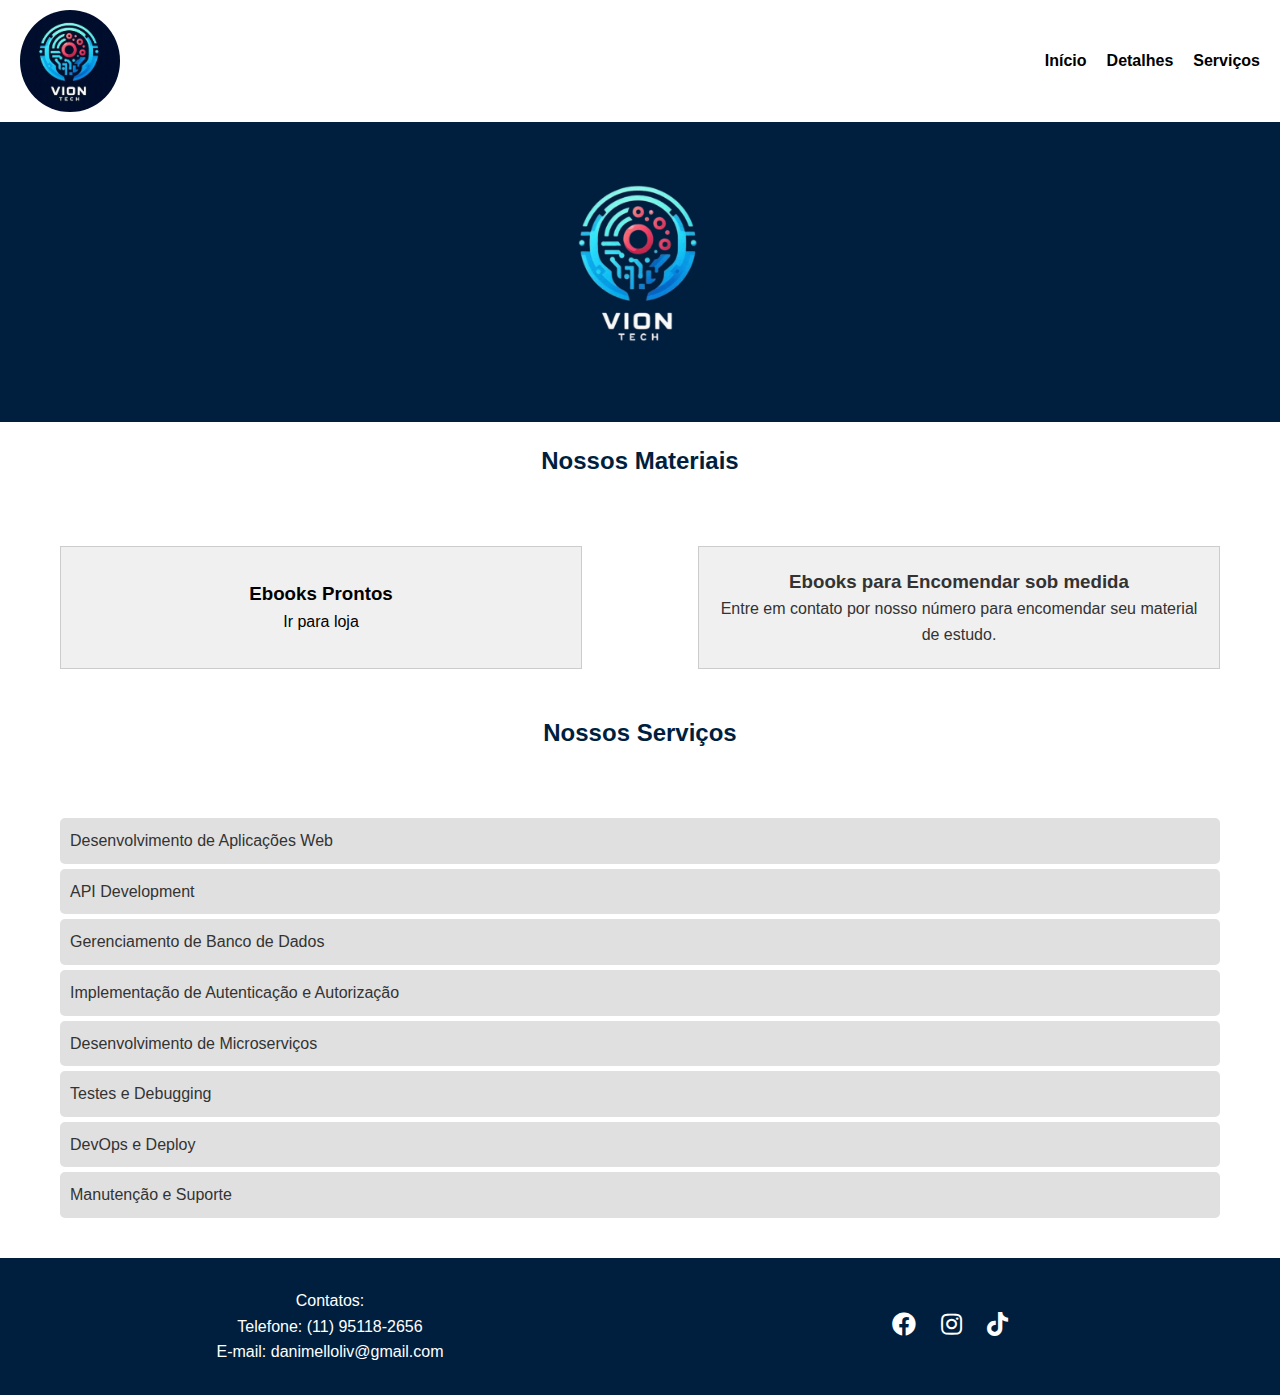
<file: index.html>
<!DOCTYPE html>
<html lang="pt-BR">

<head>
    <meta charset="UTF-8">
    <meta name="viewport" content="width=device-width, initial-scale=1.0">
    <title>VionTech</title>
    <link rel="stylesheet" href="styles2.css">
    <link rel="stylesheet" href="https://cdnjs.cloudflare.com/ajax/libs/font-awesome/5.15.4/css/all.min.css">
    <link rel="shortcut icon" href="imagens/VionTech.jpeg" type="image/x-icon">
</head>

<body>
    <header>
        <div class="logo">
            <img src="imagens/VionTech.jpeg" alt="Logo VionTech">
        </div>
        <nav>
            <ul>
                <li><a href="#">Início</a></li>
                <li><a href="detalhes.html">Detalhes</a></li>
                <li><a href="servicos.html">Serviços</a></li>
            </ul>
        </nav>
    </header>
    <section class="banner">
        <img src="imagens/VionTech-removebg-preview.png" alt="banner viontech">
    </section>

    <section id="inicio" class="pagina">

        <h2>Nossos Materiais</h2><br>
        <div class="materiais">
            <div class="card1">
                <a href="loja.html" target="_blank">
                    <h3>Ebooks Prontos</h3>
                    <p>Ir para loja</p>
                </a>
            </div>
            <div class="card">
                <h3>Ebooks para Encomendar sob medida</h3>
                <p>Entre em contato por nosso número para encomendar seu material de estudo.</p>
            </div>
        </div><br>
        <h2 class="nossos-servicos">Nossos Serviços</h2><br>
        <ul class="servicos-lista">
            <li>Desenvolvimento de Aplicações Web</li>
            <li>API Development</li>
            <li>Gerenciamento de Banco de Dados</li>
            <li>Implementação de Autenticação e Autorização</li>
            <li>Desenvolvimento de Microserviços</li>
            <li>Testes e Debugging</li>
            <li>DevOps e Deploy</li>
            <li>Manutenção e Suporte</li>
        </ul>
        
    </section>
    <footer>
        <section>
            <p>Contatos:</p>
            <ul>
                <li>Telefone: (11) 95118-2656</li>
                <li>E-mail: danimelloliv@gmail.com</li>
            </ul>

        </section>
        <section class="redes-sociais">

            <ul>
                <li><a href="https://www.facebook.com/profile.php?id=61565020025876&rdid=RrzJab6BdNuf89yo&share_url=https%3A%2F%2Fwww.facebook.com%2Fshare%2F15tTpm74dP%2F#" target="_blank"><i class="fab fa-facebook"></i></a></li>
                <li><a href="https://www.instagram.com/dev_by_dani" target="_blank"><i class="fab fa-instagram"></i></a>
                </li>
                <li><a href="https://www.tiktok.com/@devdaniela?lang=pt-BR" target="_blank"><i class="fab fa-tiktok"></i></a></li>
                
            </ul>
        </section>
    </footer>
</body>

</html>
</file>
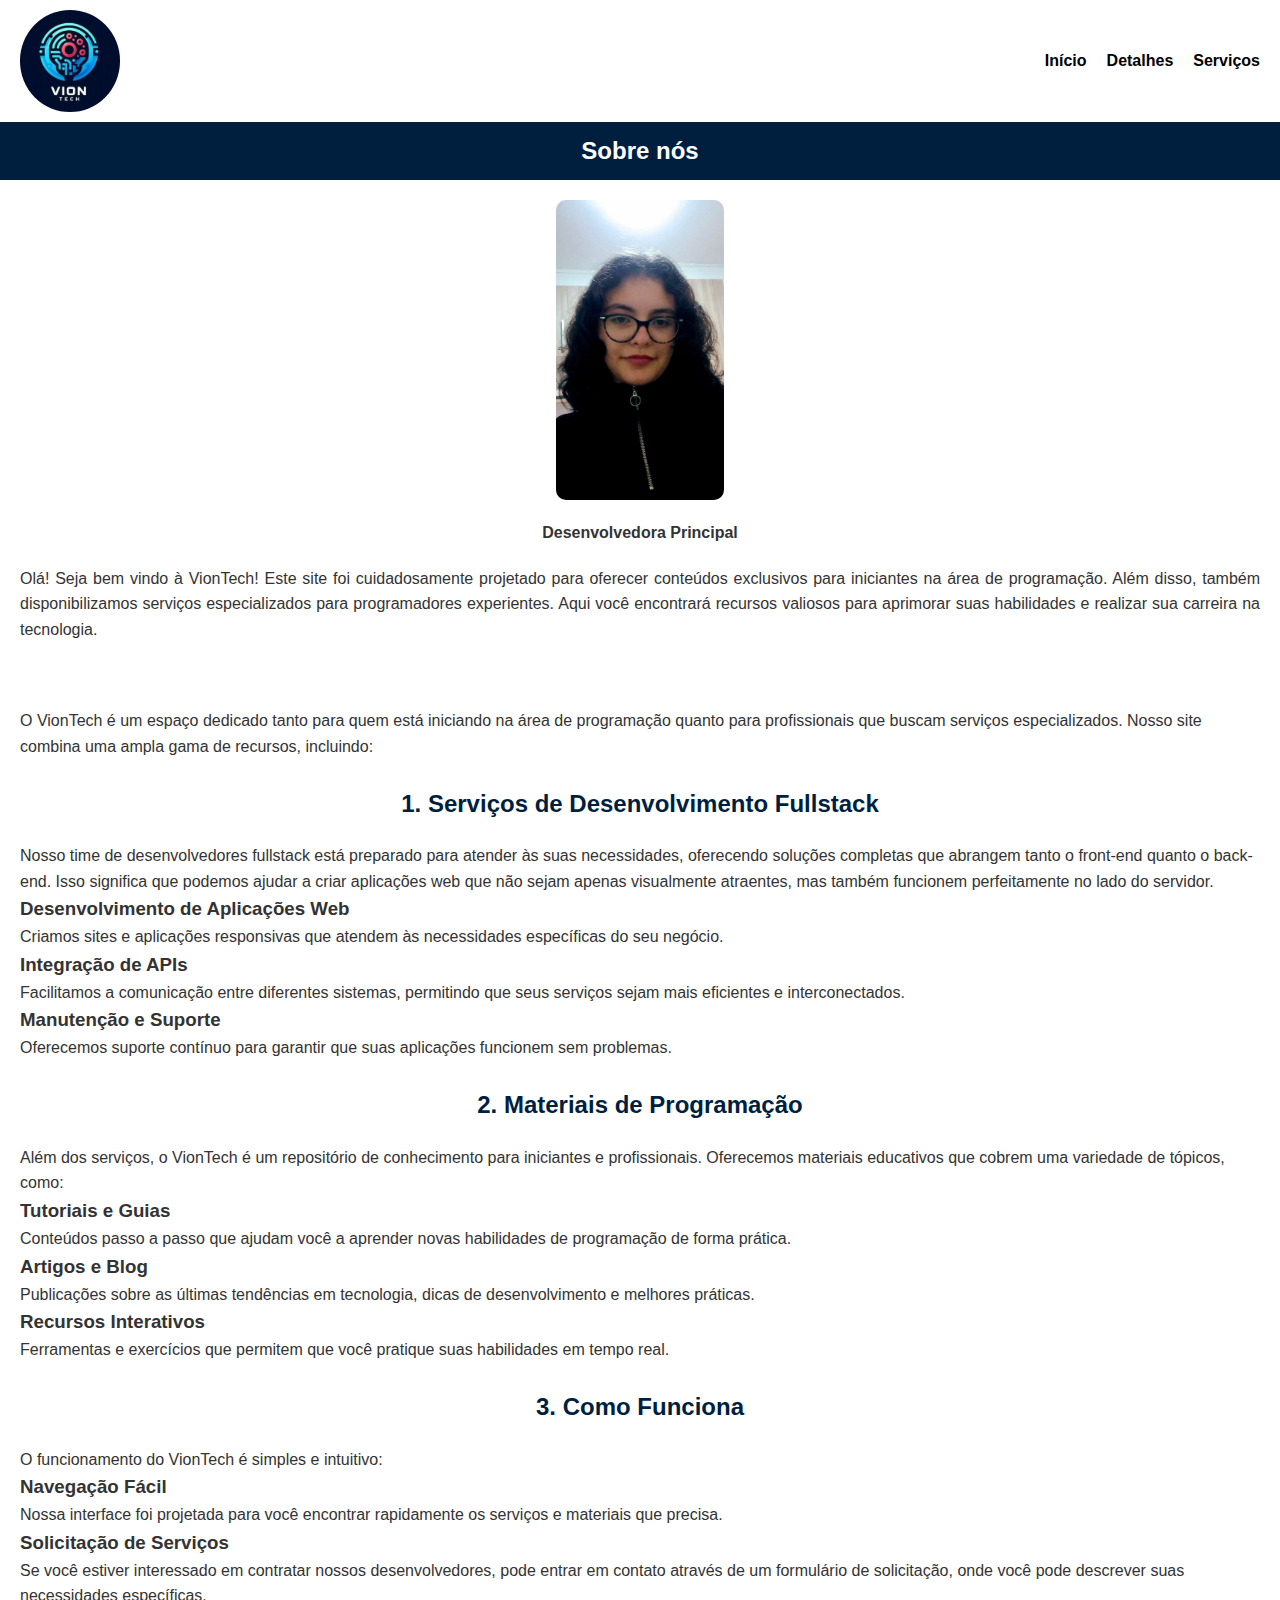
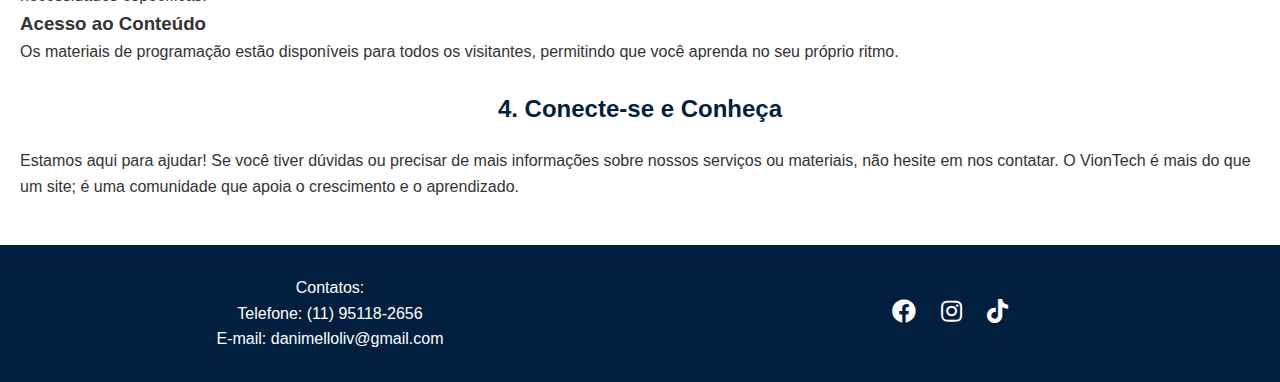
<file: detalhes.html>
<!DOCTYPE html>
<html lang="en">

<head>
    <meta charset="UTF-8">
    <meta name="viewport" content="width=device-width, initial-scale=1.0">
    <link rel="stylesheet" href="styles2.css">
    <link rel="shortcut icon" href="imagens/VionTech.jpeg" type="image/x-icon">
    <link rel="stylesheet" href="https://cdnjs.cloudflare.com/ajax/libs/font-awesome/5.15.4/css/all.min.css">
    <title>VionTech - Detalhes</title>
</head>

<body>
    <header>
        <div class="logo">
            <img src="imagens/VionTech.jpeg" alt="Logo VionTech">
        </div>
        <nav>
            <ul>
                <li><a href="index.html">Início</a></li>
                <li><a href="#">Detalhes</a></li>
                <li><a href="servicos.html">Serviços</a></li>
            </ul>
        </nav>
    </header>
    <section>
        <h2 class="sobre-nos">Sobre nós</h2>
        <section class="sessao-autora">
            <div>
                <img class="autora" src="imagens/WhatsApp Image 2025-01-07 at 16.50.14.jpg" alt="dona da empresa">
                <strong>
                    <p>Desenvolvedora Principal</p>
                </strong>
            </div>
            <div class="fala-autora">
                <p>Olá! Seja bem vindo à VionTech!
                    Este site foi cuidadosamente projetado para oferecer conteúdos exclusivos para iniciantes na área de
                    programação. Além disso, também disponibilizamos serviços especializados para programadores
                    experientes. Aqui você encontrará recursos valiosos para aprimorar suas habilidades e realizar sua
                    carreira na tecnologia.
                </p>
            </div>
        </section><br>

        <section class="nossos-servicos-detalhes">
            <p>O VionTech é um espaço dedicado tanto para quem está iniciando na área de programação quanto para
                profissionais que buscam serviços especializados. Nosso site combina uma ampla gama de recursos,
                incluindo:</p><br>

            <section>
                <h2>1. Serviços de Desenvolvimento Fullstack</h2>
                <p>Nosso time de desenvolvedores fullstack está preparado para atender às suas necessidades, oferecendo
                    soluções completas que abrangem tanto o front-end quanto o back-end. Isso significa que podemos
                    ajudar a criar aplicações web que não sejam apenas visualmente atraentes, mas também funcionem
                    perfeitamente no lado do servidor.</p>
                <h3>Desenvolvimento de Aplicações Web</h3>
                <p>Criamos sites e aplicações responsivas que atendem às necessidades específicas do seu negócio.</p>
                <h3>Integração de APIs</h3>
                <p>Facilitamos a comunicação entre diferentes sistemas, permitindo que seus serviços sejam mais
                    eficientes e interconectados.</p>
                <h3>Manutenção e Suporte</h3>
                <p>Oferecemos suporte contínuo para garantir que suas aplicações funcionem sem problemas.</p>
            </section><br>

            <section>
                <h2>2. Materiais de Programação</h2>
                <p>Além dos serviços, o VionTech é um repositório de conhecimento para iniciantes e profissionais.
                    Oferecemos materiais educativos que cobrem uma variedade de tópicos, como:</p>
                <h3>Tutoriais e Guias</h3>
                <p>Conteúdos passo a passo que ajudam você a aprender novas habilidades de programação de forma prática.
                </p>
                <h3>Artigos e Blog</h3>
                <p>Publicações sobre as últimas tendências em tecnologia, dicas de desenvolvimento e melhores práticas.
                </p>
                <h3>Recursos Interativos</h3>
                <p>Ferramentas e exercícios que permitem que você pratique suas habilidades em tempo real.</p>
            </section><br>

            <section>
                <h2>3. Como Funciona</h2>
                <p>O funcionamento do VionTech é simples e intuitivo:</p>
                <h3>Navegação Fácil</h3>
                <p>Nossa interface foi projetada para você encontrar rapidamente os serviços e materiais que precisa.
                </p>
                <h3>Solicitação de Serviços</h3>
                <p>Se você estiver interessado em contratar nossos desenvolvedores, pode entrar em contato através de um
                    formulário de solicitação, onde você pode descrever suas necessidades específicas.</p>
                <h3>Acesso ao Conteúdo</h3>
                <p>Os materiais de programação estão disponíveis para todos os visitantes, permitindo que você aprenda
                    no seu próprio ritmo.</p>
            </section><br>

            <section>
                <h2>4. Conecte-se e Conheça</h2>
                <p>Estamos aqui para ajudar! Se você tiver dúvidas ou precisar de mais informações sobre nossos serviços
                    ou materiais, não hesite em nos contatar. O VionTech é mais do que um site; é uma comunidade que
                    apoia o crescimento e o aprendizado.</p>
            </section><br>
        </section>
    </section>
    <footer>
        <section>
            <p>Contatos:</p>
            <ul>
                <li>Telefone: (11) 95118-2656</li>
                <li>E-mail: danimelloliv@gmail.com</li>
            </ul>
        </section>
        <section class="redes-sociais">

            <ul>
                <li><a href="https://www.facebook.com/profile.php?id=61565020025876&rdid=RrzJab6BdNuf89yo&share_url=https%3A%2F%2Fwww.facebook.com%2Fshare%2F15tTpm74dP%2F#" target="_blank"><i class="fab fa-facebook"></i></a></li>
                <li><a href="https://www.instagram.com/dev_by_dani" target="_blank"><i class="fab fa-instagram"></i></a>
                </li>
                <li><a href="https://www.tiktok.com/@devdaniela?lang=pt-BR" target="_blank"><i class="fab fa-tiktok"></i></a></li>
                
            </ul>
        </section>
    </footer>
</body>

</html>
</file>
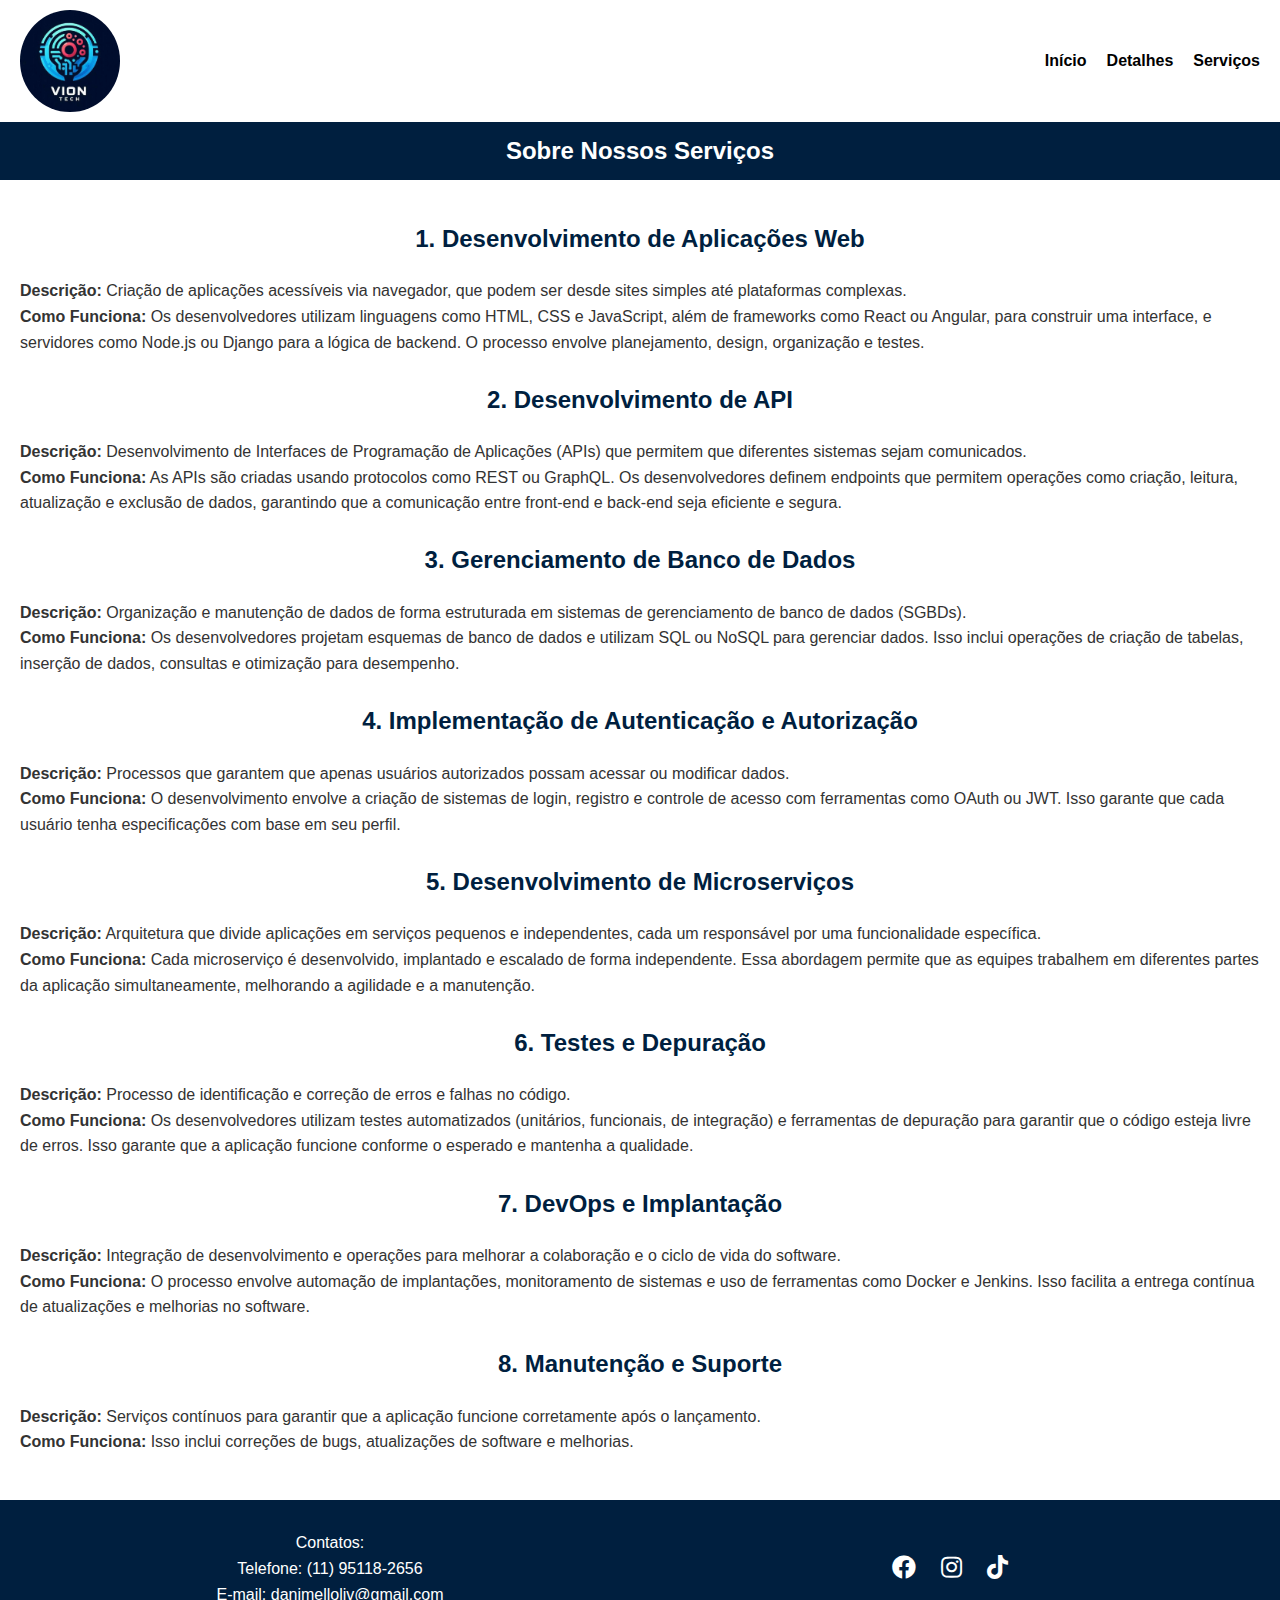
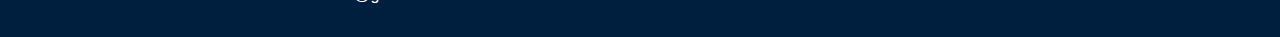
<file: servicos.html>
<!DOCTYPE html>
<html lang="en">

<head>
    <meta charset="UTF-8">
    <meta name="viewport" content="width=device-width, initial-scale=1.0">
    <link rel="stylesheet" href="styles2.css">
    <link rel="shortcut icon" href="imagens/VionTech.jpeg" type="image/x-icon">
    <link rel="stylesheet" href="https://cdnjs.cloudflare.com/ajax/libs/font-awesome/5.15.4/css/all.min.css">
    <title>VionTech - Detalhes</title>
</head>

<body>
    <header>
        <div class="logo">
            <img src="imagens/VionTech.jpeg" alt="Logo VionTech">
        </div>
        <nav>
            <ul>
                <li><a href="index.html">Início</a></li>
                <li><a href="detalhes.html">Detalhes</a></li>
                <li><a href="servicos.html">Serviços</a></li>
            </ul>
        </nav>
    </header>
    <section>
        <h2 class="sobre-nos">Sobre Nossos Serviços</h2>

        <section class="nossos-servicos-detalhes">

            <section>
                <h2>1. Desenvolvimento de Aplicações Web</h2>
                <p><strong>Descrição:</strong> Criação de aplicações acessíveis via navegador, que podem ser desde sites simples até plataformas complexas.</p>
                <p><strong>Como Funciona:</strong> Os desenvolvedores utilizam linguagens como HTML, CSS e JavaScript, além de frameworks como React ou Angular, para construir uma interface, e servidores como Node.js ou Django para a lógica de backend. O processo envolve planejamento, design, organização e testes.</p>
            </section><br>
        
            <section>
                <h2>2. Desenvolvimento de API</h2>
                <p><strong>Descrição:</strong> Desenvolvimento de Interfaces de Programação de Aplicações (APIs) que permitem que diferentes sistemas sejam comunicados.</p>
                <p><strong>Como Funciona:</strong> As APIs são criadas usando protocolos como REST ou GraphQL. Os desenvolvedores definem endpoints que permitem operações como criação, leitura, atualização e exclusão de dados, garantindo que a comunicação entre front-end e back-end seja eficiente e segura.</p>
            </section><br>
        
            <section>
                <h2>3. Gerenciamento de Banco de Dados</h2>
                <p><strong>Descrição:</strong> Organização e manutenção de dados de forma estruturada em sistemas de gerenciamento de banco de dados (SGBDs).</p>
                <p><strong>Como Funciona:</strong> Os desenvolvedores projetam esquemas de banco de dados e utilizam SQL ou NoSQL para gerenciar dados. Isso inclui operações de criação de tabelas, inserção de dados, consultas e otimização para desempenho.</p>
            </section><br>
        
            <section>
                <h2>4. Implementação de Autenticação e Autorização</h2>
                <p><strong>Descrição:</strong> Processos que garantem que apenas usuários autorizados possam acessar ou modificar dados.</p>
                <p><strong>Como Funciona:</strong> O desenvolvimento envolve a criação de sistemas de login, registro e controle de acesso com ferramentas como OAuth ou JWT. Isso garante que cada usuário tenha especificações com base em seu perfil.</p>
            </section><br>
        
            <section>
                <h2>5. Desenvolvimento de Microserviços</h2>
                <p><strong>Descrição:</strong> Arquitetura que divide aplicações em serviços pequenos e independentes, cada um responsável por uma funcionalidade específica.</p>
                <p><strong>Como Funciona:</strong> Cada microserviço é desenvolvido, implantado e escalado de forma independente. Essa abordagem permite que as equipes trabalhem em diferentes partes da aplicação simultaneamente, melhorando a agilidade e a manutenção.</p>
            </section><br>
        
            <section>
                <h2>6. Testes e Depuração</h2>
                <p><strong>Descrição:</strong> Processo de identificação e correção de erros e falhas no código.</p>
                <p><strong>Como Funciona:</strong> Os desenvolvedores utilizam testes automatizados (unitários, funcionais, de integração) e ferramentas de depuração para garantir que o código esteja livre de erros. Isso garante que a aplicação funcione conforme o esperado e mantenha a qualidade.</p>
            </section><br>
        
            <section>
                <h2>7. DevOps e Implantação</h2>
                <p><strong>Descrição:</strong> Integração de desenvolvimento e operações para melhorar a colaboração e o ciclo de vida do software.</p>
                <p><strong>Como Funciona:</strong> O processo envolve automação de implantações, monitoramento de sistemas e uso de ferramentas como Docker e Jenkins. Isso facilita a entrega contínua de atualizações e melhorias no software.</p>
            </section><br>
        
            <section>
                <h2>8. Manutenção e Suporte</h2>
                <p><strong>Descrição:</strong> Serviços contínuos para garantir que a aplicação funcione corretamente após o lançamento.</p>
                <p><strong>Como Funciona:</strong> Isso inclui correções de bugs, atualizações de software e melhorias.</p>
            </section><br>
        </section>
    </section>
    <footer>
        <section>
            <p>Contatos:</p>
            <ul>
                <li>Telefone: (11) 95118-2656</li>
                <li>E-mail: danimelloliv@gmail.com</li>
            </ul>
        </section>
        <section class="redes-sociais">

            <ul>
                <li><a href="https://www.facebook.com/profile.php?id=61565020025876&rdid=RrzJab6BdNuf89yo&share_url=https%3A%2F%2Fwww.facebook.com%2Fshare%2F15tTpm74dP%2F#" target="_blank"><i class="fab fa-facebook"></i></a></li>
                <li><a href="https://www.instagram.com/dev_by_dani" target="_blank"><i class="fab fa-instagram"></i></a>
                </li>
                <li><a href="https://www.tiktok.com/@devdaniela?lang=pt-BR" target="_blank"><i class="fab fa-tiktok"></i></a></li>
                
            </ul>
        </section>
    </footer>
</body>

</html>
</file>
<file: styles2.css>
* {
    margin: 0;
    padding: 0;
    box-sizing: border-box;
}

body {
    font-family: Arial, sans-serif;
    line-height: 1.6;
    color: #333;
    width: 100vw;
}

header {
    display: flex;
    justify-content: space-between;
    background: #fff;
    color:black;
    padding: 10px 20px;
    text-align: center;
}

.banner {
    background-color: #001F3F;
    height: 300px;
    display: flex; /* Ativa o Flexbox */
    align-items: center; /* Centraliza verticalmente */
    justify-content: center; /* Centraliza horizontalmente */
}

.banner img {
    height: auto; /* Mantém a proporção da imagem */
    max-width: 200px; /* Garante que a imagem não exceda a largura do contêiner */
}

.sobre-nos {
    background-color: #001F3F;
    color: white;
    padding: 10px ;
}

.sessao-autora {
    display: flex; /* Ativa o Flexbox no contêiner pai */
    justify-content: center; /* Centraliza horizontalmente */
    align-items: center; /* Centraliza verticalmente */
    flex-direction: column; /* Organiza os itens em coluna (se necessário) */
    text-align: center; /* Centraliza o texto abaixo da imagem */
    
}

.autora {
    border-radius: 10px;
    max-width: 100%; /* Para garantir que a imagem não ultrapasse o contêiner */
    height: 300px; /* Mantém a proporção da imagem */
}

.fala-autora > p {
    text-align: justify;
    margin: 20px;

}

.nossos-servicos-detalhes {
    padding: 20px;
}

nav {
    display: flex;
    align-items: center; /* Centraliza verticalmente */
    justify-content: center; /* Centraliza horizontalmente */
   
}

nav ul {
    list-style: none;
    display: flex;
    justify-content: center; /* Centraliza horizontalmente os itens da lista */
    gap: 20px; /* Espaçamento entre os itens */
    margin: 0; /* Remove margens padrão */
    padding: 0; /* Remove preenchimento padrão */
}

nav ul li a {
    color: black;
    text-decoration: none;
    font-weight: bold;
    position: relative; /* Necessário para o pseudo-elemento */
}

nav ul li a::after {
    content: ''; /* Cria um pseudo-elemento */
    display: block; /* Permite que o elemento tenha altura */
    width: 100%; /* Largura total do link */
    height: 2px; /* Altura da linha */
    background-color: blue; /* Cor da linha */
    position: absolute; /* Posiciona o pseudo-elemento */
    left: 0; /* Alinha à esquerda */
    bottom: -5px; /* Espaço entre o texto e a linha */
    transform: scaleX(0); /* Começa invisível */
    transition: transform 0.3s ease; /* Transição suave */
}

nav ul li a:hover::after {
    transform: scaleX(1); /* Torna a linha visível ao passar o mouse */
}

.pagina {
    padding: 20px;
    max-width: 1200px;
    margin: 0 auto;
}

.logo img {
    display: block;
    margin: 0 auto;
    max-width: 100px;
}

.materiais {
    display: flex;
    justify-content: space-between;
    margin: 20px 0;
    
    
}

.card {
    background: #f0f0f0;
    justify-content: center; /* Centraliza verticalmente */
    padding: 20px;
    text-align: center;
    width: 45%;
    border: 1px solid #ccc;
    align-items: center; /* Centraliza horizontalmente */
}

.card1 {
    display: flex;
    background: #f0f0f0;
    justify-content: center; /* Centraliza verticalmente */
    padding: 20px;
    text-align: center;
    width: 45%;
    border: 1px solid #ccc;
    align-items: center; /* Centraliza horizontalmente */
}

a {
    text-decoration: none;
    color: black;
}


.servicos-lista {
    list-style: none;
    margin: 20px 0;
    padding-left: 0;
}

.servicos-lista li {
    background: #e0e0e0;
    margin: 5px 0;
    padding: 10px;
    border-radius: 5px;
}

footer {
    background-color: #001F3F;
    color: white;
    padding: 20px;
    display: flex;
    justify-content: space-between;
    align-items: center; /* Alinha verticalmente */
    flex-wrap: wrap; /* Permite que as seções se ajustem em telas menores */
    width: 100vw;
}

footer section {
    flex: 1;
    margin: 10px;
    text-align: center;
}

footer ul {
    list-style: none;
    padding: 0;
}

footer a {
    color: white;
    text-decoration: none;
}

footer a:hover {
    text-decoration: underline;
}

.redes-sociais {
    display: flex; /* Ativa o Flexbox */
    flex-direction: column; /* Organiza os itens em coluna */
    align-items: center; /* Centraliza horizontalmente */
    justify-content: center; /* Centraliza verticalmente */
    text-align: center; /* Centraliza o texto */
    margin: 10px; /* Margem para espaçamento */
}

.redes-sociais ul {
    display: flex; /* Mantém os ícones em linha */
    gap: 25px; /* Espaçamento entre os ícones */
}

.redes-sociais i {
    font-size: 24px; /* Tamanho dos ícones */
}

.descricao-servicos p {
    margin-bottom: 15px;
}

h2 {
    color: #001F3F;
    text-align: center;
    margin-bottom: 20px;
}

img {
    display: block;
    margin: 0 auto 20px auto;
    border-radius: 50%;
    max-width: 150px;
}
</file>
